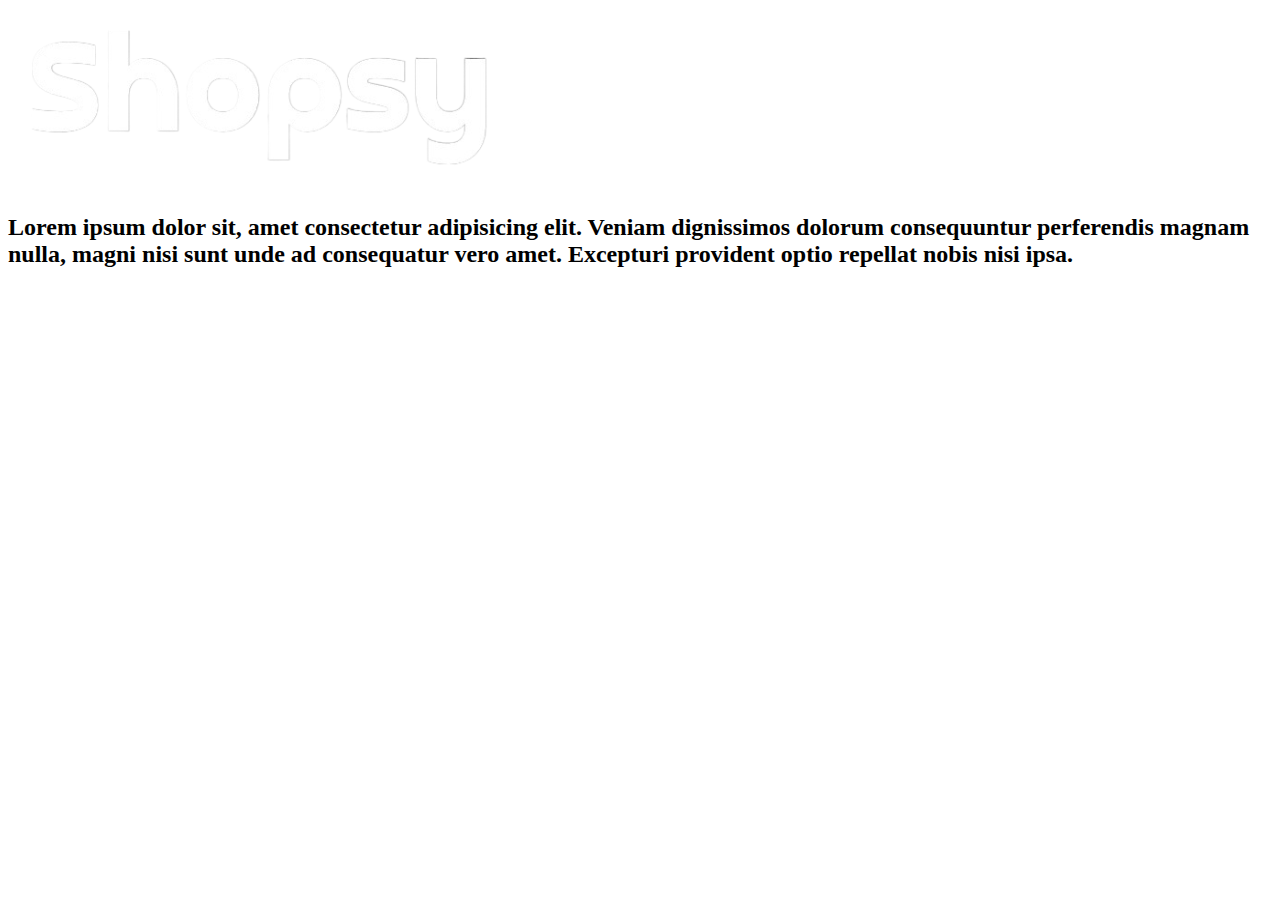
<file: Home.html>
<!DOCTYPE html>
<html lang="en">
<head>
    <meta charset="UTF-8">
    <meta http-equiv="X-UA-Compatible" content="IE=edge">
    <meta name="viewport" content="width=device-width, initial-scale=1.0">
    <title>Document</title>
</head>
<body>
    <img src="img/dgd-fotor-bg-remover-20230428182647.png" alt="">
    <h2>Lorem ipsum dolor sit, amet consectetur adipisicing elit. Veniam dignissimos dolorum consequuntur perferendis magnam nulla, magni nisi sunt unde ad consequatur vero amet. Excepturi provident optio repellat nobis nisi ipsa.</h2>
</body>
</html>
</file>
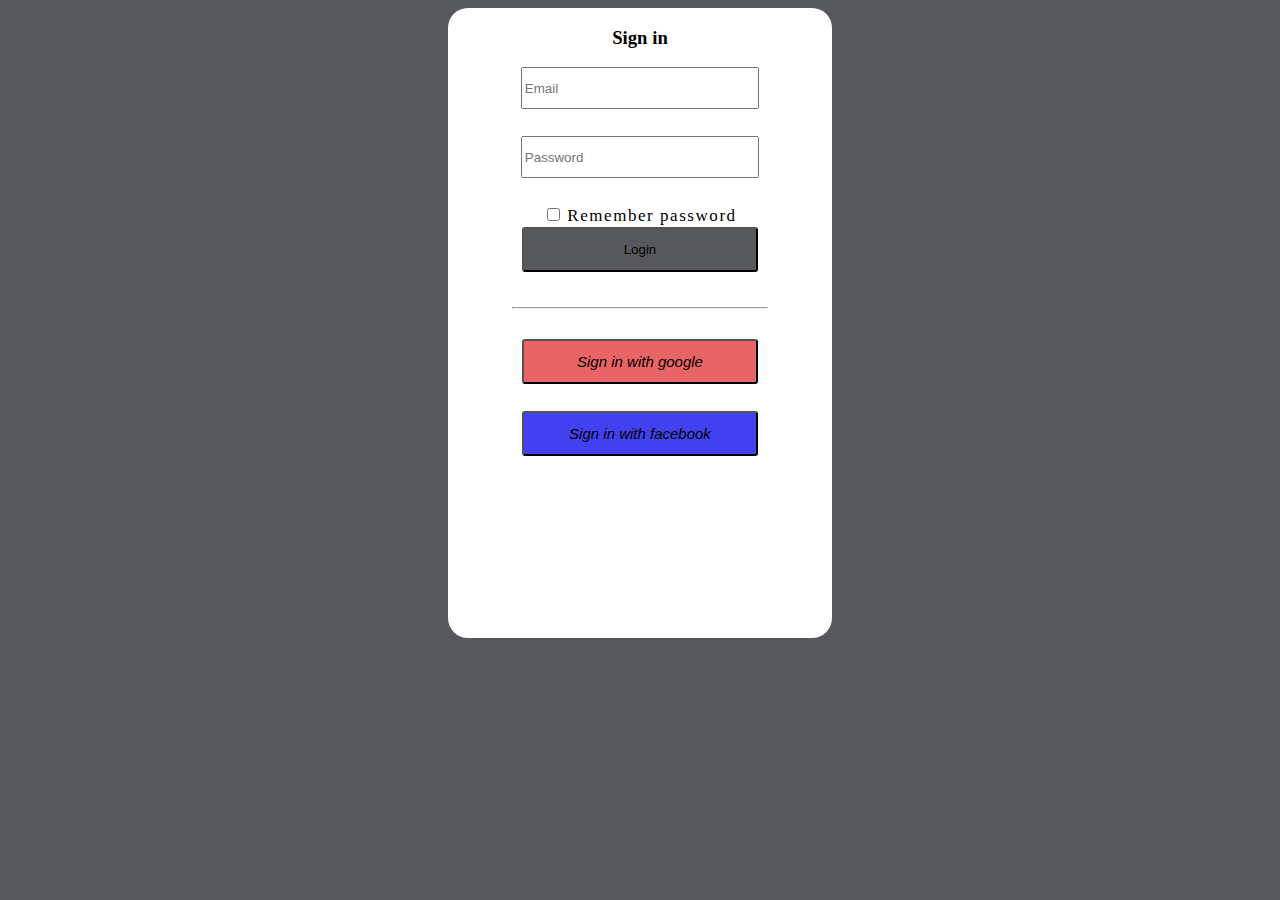
<file: Login.html>
<!DOCTYPE html>
<html lang="en">
<head>
    <meta charset="UTF-8">
    <meta http-equiv="X-UA-Compatible" content="IE=edge">
    <meta name="viewport" content="width=device-width, initial-scale=1.0">
    <title>Login</title>
    <link rel="icon" href="img/favicon.png.ico" type="img/png">
    <title>Login to Shopsy a Online Shopping Site</title>
    <style>
        body{
            background-color: #57585b;
            display: flex;
            justify-content: center;
}
        
 .vh-100{
            background-color: white;
       height: 70vh;
display: flex;
flex-direction: column;
justify-content: centre;
width: 30vw;
text-align: center;
border-radius: 20px;
}
.container{
    background-color: white;
height: 73vh;
width: 20vw;
margin: auto;
}

#typeEmailX-2{
    height: 4vh;
  width: 18vw;
  margin-bottom: 3vh;
}
#typePasswordX-2{
    height: 4vh;
  width: 18vw;
  margin-bottom: 3vh;
}
.form-check-label{
    line-height: 1.2;
letter-spacing: 0.091em;
font-size: 17px;
}
   .Login-button{
    height: 5vh;
width: 18.5vw;
margin-bottom: 3vh;
background-color: #57585b;
border-radius: 3px;
   } 
   hr{
    margin-bottom: 30px;
   color: #0000005e;
   }
   .sign-in1{
    height: 5vh;
width: 18.5vw;
margin-bottom: 3vh;
font-size: 15px;
font-weight: 500;
font-style: italic;
font-family: "Lato", sans-serif;
border-radius: 3px;
background-color: rgb(233, 100, 100);
   }  
   .sign-in2{
    height: 5vh;
width: 18.5vw;
margin-bottom: 3vh;
font-size: 15px;
font-weight: 500;
border-radius: 3px;
font-style: italic;
font-family: "Lato", sans-serif;
background-color: rgb(65, 65, 239);
   }  
    </style>
</head>
<body>
    <section class="vh-100" ">
        <div class="container">
          <div class="row d-flex justify-content-center align-items-center h-100">
            <div class="col-12 col-md-8 col-lg-6 col-xl-5">
              <div class="card shadow-2-strong" style="border-radius: 1rem;">
                <div class="card-body p-5 text-center">
      
                  <h3 class="mb-5">Sign in</h3>
      
                  <div class="form-outline mb-4">
                    <input type="email" id="typeEmailX-2" class="form-control form-control-lg" placeholder="Email" />
                   
                  </div>
      
                  <div class="form-outline mb-4">
                    <input type="password" id="typePasswordX-2" class="form-control form-control-lg" placeholder="Password" />
                   
                  </div>
      
                  <!-- Checkbox -->
                  <div class="remmber password"">
                    <input class="form-check-input" type="checkbox" value="" id="form1Example3" />
                    <label class="form-check-label" for="form1Example3"> Remember password </label>
                  </div>
      
                  <button class="Login-button" type="submit">Login</button>
      
                  <hr class="my-4" >
      
                  <button class="sign-in1"
                    type="submit"><i class="fab fa-google me-2"></i> Sign in with google</button>
                  <button class="sign-in2"
                    type="submit"><i class="fab fa-facebook-f me-2"></i>Sign in with facebook</button>
      
                </div>
              </div>
            </div>
          </div>
        </div>
      </section>
</body>
</html>
</file>
